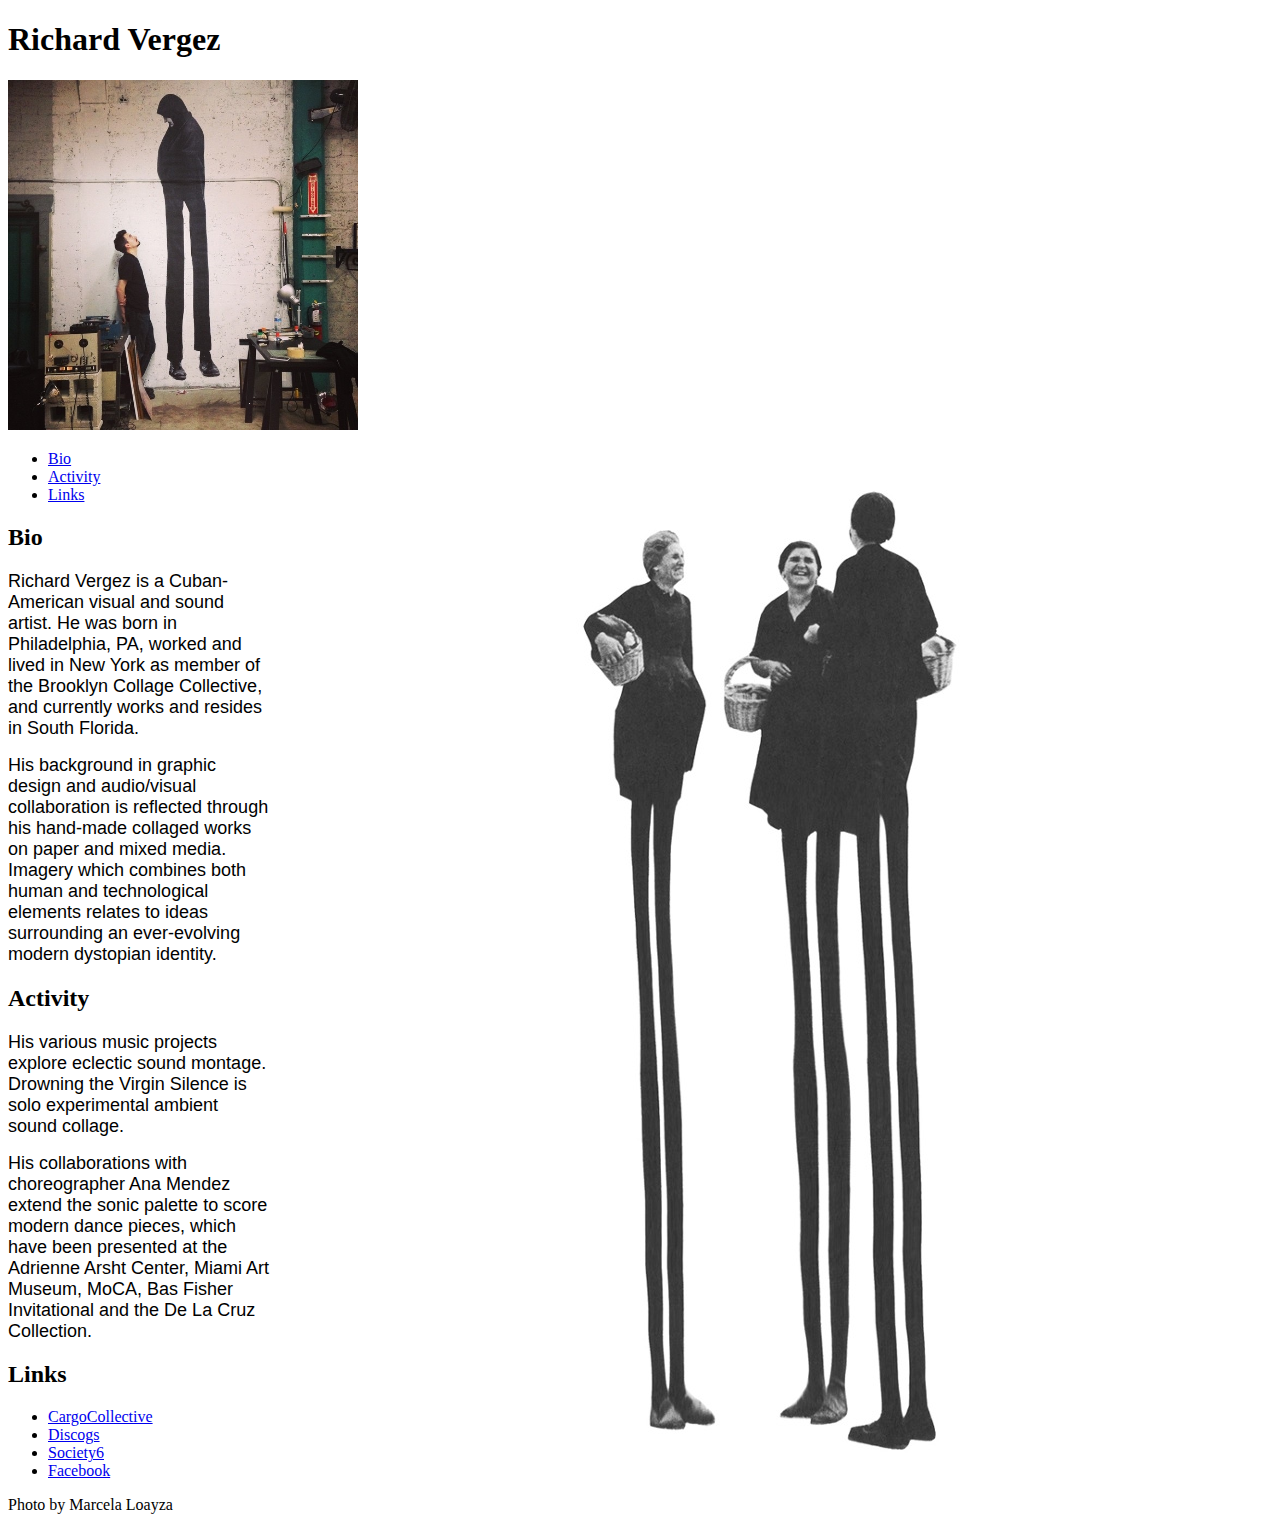
<file: 03_profile/index.html>
<!DOCTYPE html>
<html lang="en">
<head>
	<meta charset="UTF-8">
	<meta name="viewport" content="width=device-width, initial-scale=1.0"> 
	<meta description="Profile">
	<meta keywords="Profile">
	<title>Profile</title>
</head>
<body>
	<div class="page">
		<header class="header">
			<div class="header-container">
				<h1>Richard Vergez</h1>
			</div>
		</header>
		<main class="content"> 
			<div class="content-container">
				<section class="image">
					<div class="image-container">
						<img src="img/bio.jpg" width="350"  alt="">
						<img src="img/bottom.jpg" align="right" alt="">
					</div>
				</section>
				<nav class="menu">
					<ul class="menu-container">
						<li><a href="#bio">Bio</a></li>
						<li><a href="#activity">Activity</a></li>
						<li><a href="#links">Links</a></li>
					</ul>
					
				</nav>
				<section class="bio">
					<h2 class="sectionText">Bio</h2>
					<p class="mainText"><font size="4px" face="helvetica"> 
						Richard Vergez is a Cuban-American visual and sound artist. He was born in Philadelphia, PA, worked and lived in New York as member of the Brooklyn Collage Collective, and currently works and resides in South Florida. <p>His background in graphic design and audio/visual collaboration is reflected through his hand-made collaged works on paper and mixed media. Imagery which combines both human and technological elements relates to ideas surrounding an ever-evolving modern dystopian identity.</p></font>
					</p>
				</section>
				<section class="activity"> 
					<h2 class="sectionText">Activity</h2>
					<p class="mainText"><font size="4px" face="helvetica"> 
						His various music projects explore eclectic sound montage. Drowning the Virgin Silence is solo experimental ambient sound collage. 
						<p>His collaborations with choreographer Ana Mendez extend the sonic palette to score modern dance pieces, which have been presented at the Adrienne Arsht Center, Miami Art Museum, MoCA, Bas Fisher Invitational and the De La Cruz Collection. </p>
						</font>
					</p>
					</section>
				<section class="links">
					<h2 class="sectionText" id="links">Links</h2>
					<ul>
						<li><a href="https://cargocollective.com/richardvergez">CargoCollective</a></li>
						<li><a href="https://www.discogs.com/ru/artist/859466-Richard-Vergez">Discogs</a></li>
						<li><a href="https://society6.com/richardvergez">Society6</a></li>
						<li><a href="https://www.facebook.com/richardvergezcollage/">Facebook</a></li>
					</ul>
				</section>
			</div>
		</main>
		<footer class="footer">
			<div class="footer-container">
				<p class="copyright">Photo by Marcela Loayza</p>
			</div>
		</footer>
</div>
</body>
</html>
</file>
